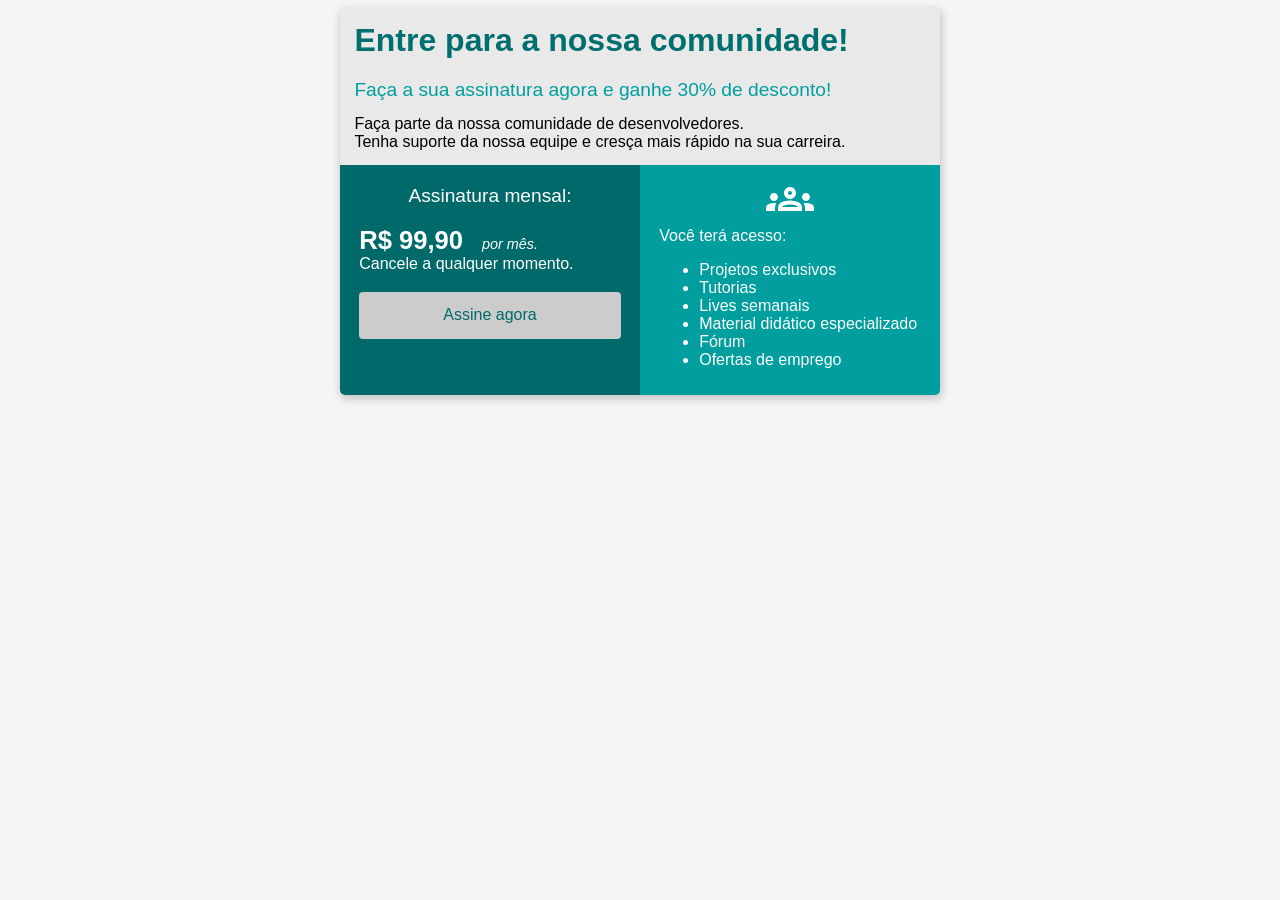
<file: index.html>
<!DOCTYPE html>
<html lang="en">

<head>
    <meta charset="UTF-8">
    <meta http-equiv="X-UA-Compatible" content="IE=edge">
    <meta name="viewport" content="width=device-width, initial-scale=1.0">
    <title>BootCamp Dev Jr - Sistema de Assinaturas</title>
    <link rel="stylesheet" href="style.css">
</head>

<body>

    <div class="container">
        <div class="header">
            <div class="header-title">
                Entre para a nossa comunidade!
            </div>
            <div class="header-subtitle">
                Faça a sua assinatura agora e ganhe 30% de desconto!
            </div>
            <div>
                Faça parte da nossa comunidade de desenvolvedores.<br>
                Tenha suporte da nossa equipe e cresça mais rápido na sua carreira.
            </div>
        </div>
        <div class="flex-container">
            <div class="coluna1">
                <div class="subscription-title">
                    Assinatura mensal:
                </div>
                <div>
                    <span class="price">R$ 99,90</span>
                    <span class="month">por mês.</span>
                </div>
                <div>
                    Cancele a qualquer momento.
                </div>
                <a href="register.html">
                    <button>Assine agora</button>
                </a>

            </div>
            <div class="coluna2">
                <div class="image-group">
                    <object data="groups_white_48dp.svg" type="image/svg+xml"></object>
                </div>
                <div>
                    <div>
                        Você terá acesso:
                    </div>
                    <ul>
                        <li>Projetos exclusivos</li>
                        <li>Tutorias</li>
                        <li>Lives semanais</li>
                        <li>Material didático especializado</li>
                        <li>Fórum</li>
                        <li>Ofertas de emprego</li>
                    </ul>
                </div>
            </div>
        </div>
    </div>

</body>

</html>
</file>
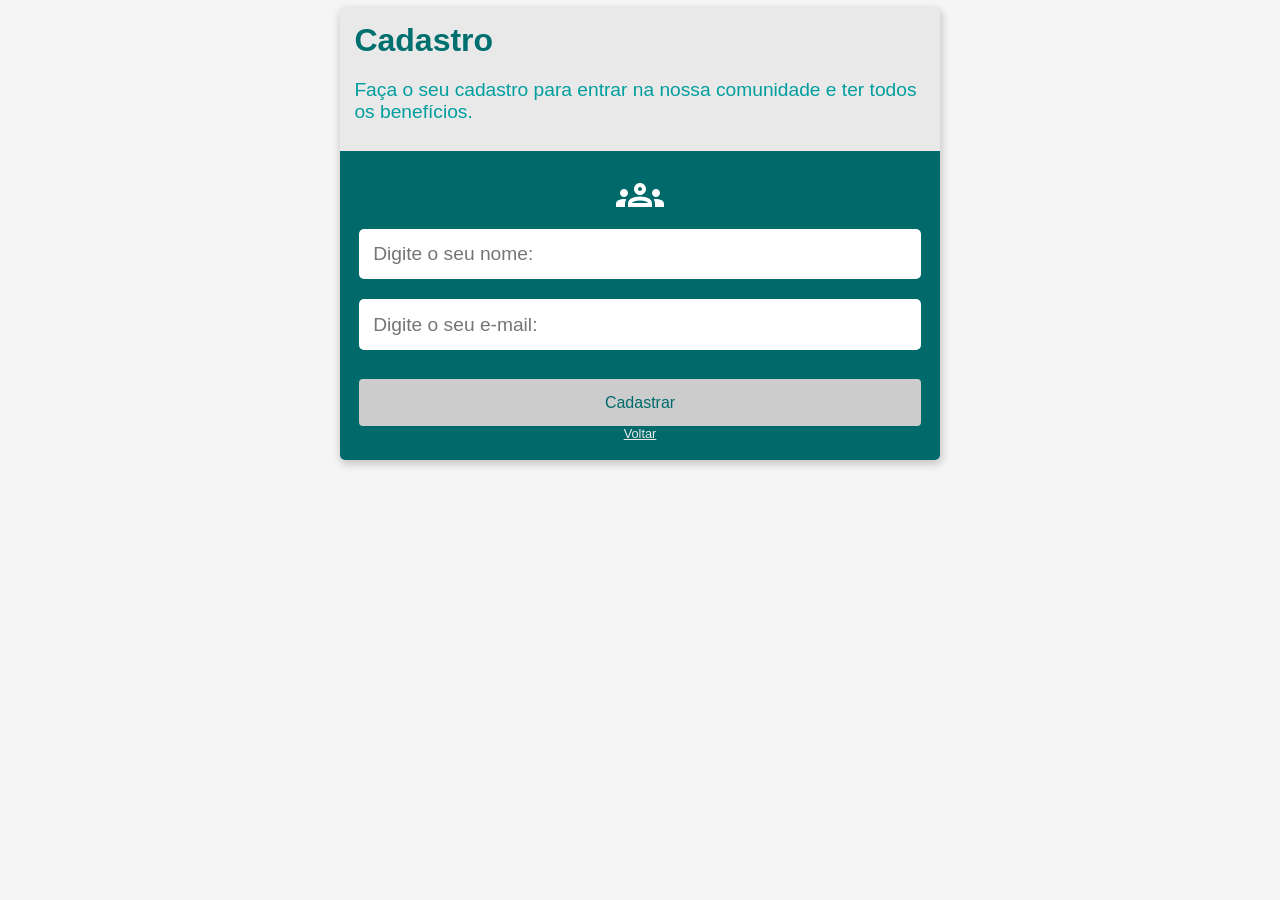
<file: register.html>
<!DOCTYPE html>
<html lang="en">

<head>
    <meta charset="UTF-8">
    <meta http-equiv="X-UA-Compatible" content="IE=edge">
    <meta name="viewport" content="width=device-width, initial-scale=1.0">
    <title>Cadastro</title>
    <link rel="stylesheet" href="style.css">
</head>

<body>

    <div class="container">
        <div class="header">
            <div class="header-title">
                Cadastro
            </div>
            <div class="header-subtitle">
                Faça o seu cadastro para entrar na nossa comunidade e ter todos os benefícios.
            </div>
        </div>

        <div class="form-register">
            <object data="groups_white_48dp.svg" type="image/svg+xml"></object>
            <input type="text" placeholder="Digite o seu nome:"/>
            <input type="email" placeholder="Digite o seu e-mail:"/>
            <button>Cadastrar</button>
            <a href="index.html">Voltar</a>
        </div>
        
    </div>  

</body>

</html>
</file>
<file: style.css>
body {
            background-color: #F5F5F5;
            font-family: 'Segoe UI', Tahoma, Geneva, Verdana, sans-serif;
        }

        input {
            width: 95%;
            height: 22px;
            padding: 0.9rem;
            font-size: 1.2rem;
            border-radius: 5px;
            border: 0;
            margin: 10px;
        }

        input:focus {
            outline: none;
            box-shadow: 0 0 10px #009E9E;
        }

        a {
            color: #E9E9E9;
            font-size: 0.8rem;
        }

        button {
            width: 100%;
            padding: 0.9rem 2rem;
            color: #006A6A;
            font-size: 1rem;
            border-radius: 4px;
            border: none;
            background-color: #CCCCCC;
            margin-top: 1.2rem;
            cursor: pointer;
        }

        button:hover {
            background-color: #E9E9E9;
        }
        
        .container {
            background-color: #E9E9E9;
            margin: auto;

            width: 600px;

            box-shadow: 1px 3px 8px 1px rgba(0, 0, 0, 0.2);

            border-radius: 5px;
            overflow: hidden;

        }

        .header {
            padding: 0.9rem;
        }

        .flex-container {
            display: flex;
            justify-content: space-around;
        }

        .header-title {
            color: #006F6F;
            font-size: 2rem;
            font-weight: 700;
            margin-bottom: 1.2rem;
        }

        .header-subtitle {
            color: #009E9E;
            font-size: 1.2rem;
            font-weight: 500;
            margin-bottom: 0.9rem;
        }

        .coluna1 {
            background-color: #006A6A;
            width: 50%;
            padding: 1.2rem;
            color: #FFFFFF;
        }

        .coluna2 {
            background-color: #009E9E;
            width: 50%;
            padding: 0.6rem 1.2rem;
            color: #FFFFFF;
        }

        .subscription-title {
            font-size: 1.2rem;
            text-align: center;
            margin-bottom: 1.2rem;
        }

        .price {
            font-size: 1.6rem;
            font-weight: 700;
        }

        .month {
            font-size: 0.9rem;
            font-style: italic;
            margin-left: 0.9rem;
        }        

        .image-group {
            text-align: center;
        }

        .form-register {
            background-color: #006A6A;
            padding: 1.2rem;
            display: flex;
            flex-direction: column;
            align-items: center;
            align-content: space-around;

        }

        @media screen and (max-width: 620px) {
            html {
                font-size: 14px;
            }

            .flex-container {
                flex-direction: column;
            }

            .coluna1 {
                width: 100%;
                box-sizing: border-box;
            }

            .coluna2 {
                width: 100%;
                box-sizing: border-box;
            }

            .container {
                width: 95%;
            }

            .header {
                padding: 15px;
            }
        }
</file>
